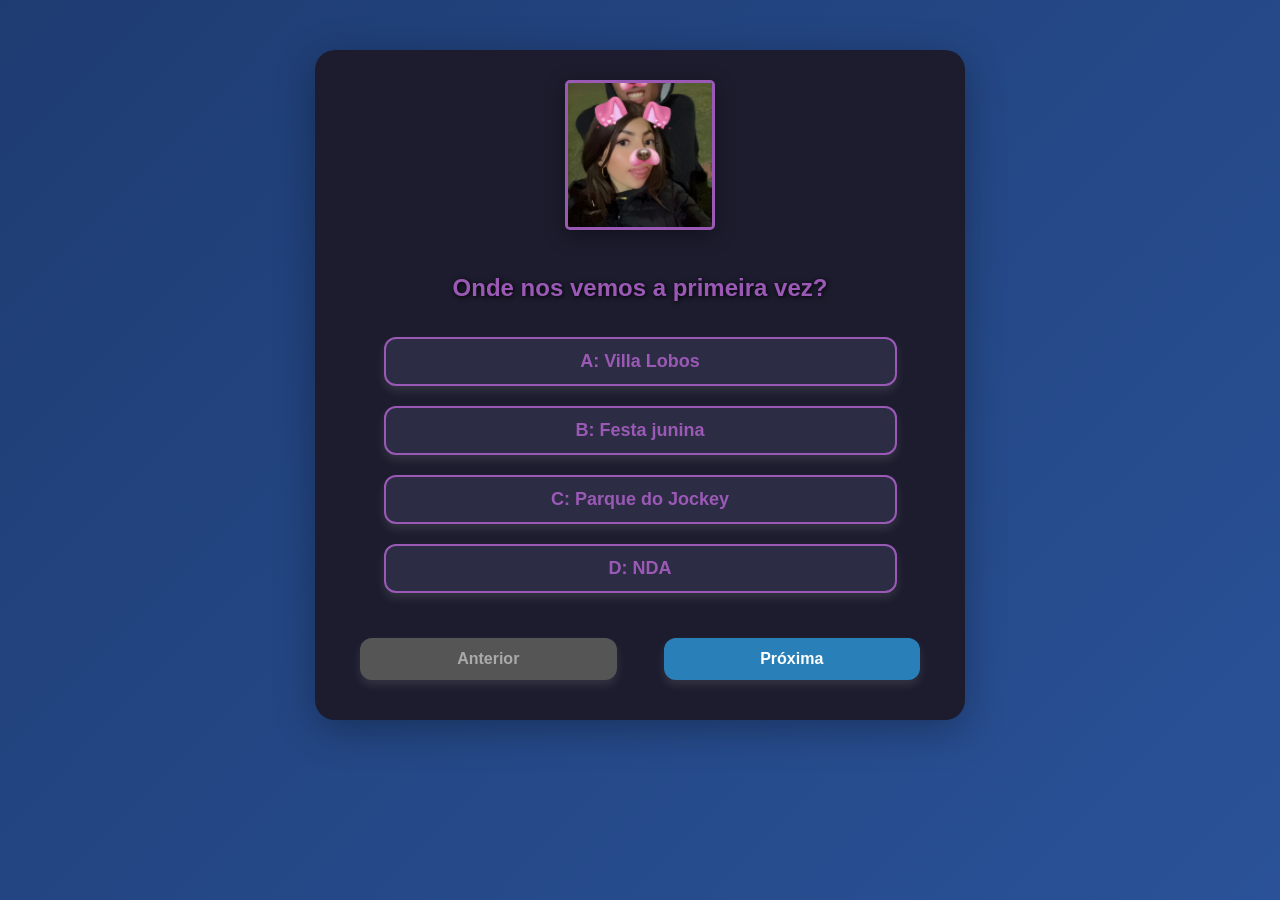
<file: quiz.html>
<!DOCTYPE html>
<html lang="pt-br">
<head>
    <meta charset="UTF-8">
    <title>Quiz Online</title>
    <link rel="stylesheet" href="style.css">
</head>
<body>
    <div class="container">
        <!-- Foto da pergunta -->
        <img src="" alt="Foto do Quiz" id="fotoPergunta">

        <!-- Texto da pergunta -->
        <h2 id="perguntaTexto">Carregando pergunta...</h2>

        <!-- Botões das alternativas -->
        <div id="botoesOpcoes"></div>

        <!-- Navegação -->
        <div class="nav-buttons">
            <button id="btnAnterior" onclick="anteriorPergunta()">Anterior</button>
            <button id="btnProximo" onclick="proximaPergunta()">Próxima</button>
        </div>
    </div>

    <script src="quiz.js"></script>
</body>
</html>
</file>
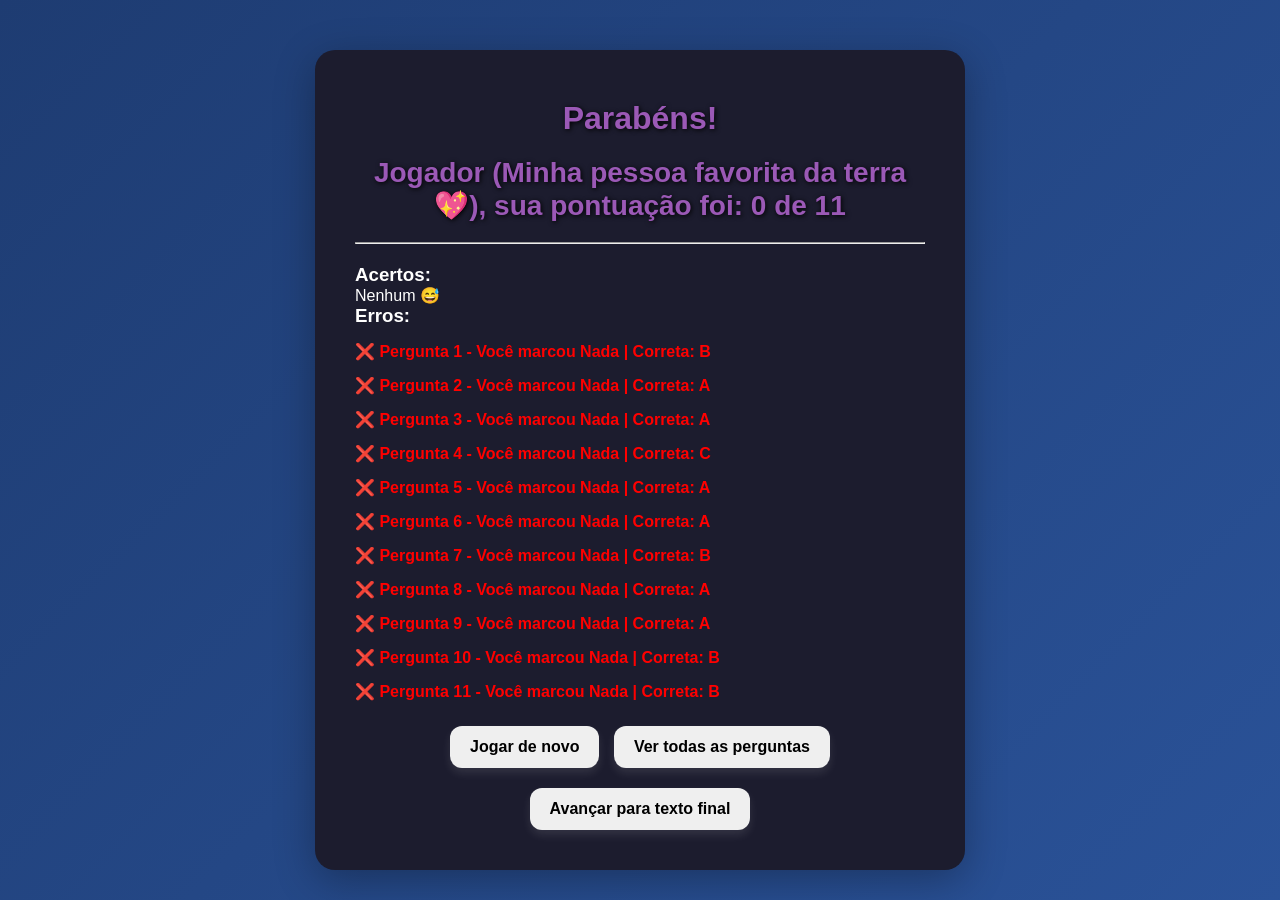
<file: resultado.html>
<!DOCTYPE html>
<html lang="pt-br">
<head>
    <meta charset="UTF-8">
    <title>Resultado Quiz</title>
    <link rel="stylesheet" href="style.css">

    <style>
        .acerto { color: green; font-weight: bold; }
        .erro { color: red; font-weight: bold; }
        .lista-resultados { text-align: left; margin-top: 20px; }
        hr { margin: 20px 0; }
    </style>
</head>
<body>
    <div class="container">
        <h1>Parabéns!</h1>
        <h2 id="pontuacaoFinal"></h2>

        <div class="lista-resultados" id="detalhesResultado"></div>

        <!-- Botões -->
        <button onclick="reiniciar()">Jogar de novo</button>
        <button onclick="verTodasPerguntas()">Ver todas as perguntas</button>
        <button onclick="avancarTextoFinal()">Avançar para texto final</button>
    </div>

    <script>
        const nome = localStorage.getItem("usuario") || "Jogador";
        const respostasUsuario = JSON.parse(localStorage.getItem("respostasUsuario")) || {};

        const perguntas = [
            {id:1, resposta_certa:"B"},
            {id:2, resposta_certa:"A"},
            {id:3, resposta_certa:"A"},
            {id:4, resposta_certa:"C"},
            {id:5, resposta_certa:"A"},
            {id:6, resposta_certa:"A"},
            {id:7, resposta_certa:"B"},
            {id:8, resposta_certa:"A"},
            {id:9, resposta_certa:"A"},
            {id:10, resposta_certa:"B"},
            {id:11, resposta_certa:"B"}
        ];

        let pontuacao = 0;
        let listaAcertos = "";
        let listaErros = "";

        for(let i = 0; i < perguntas.length; i++){
            const p = perguntas[i];
            const respostaUsuarioPergunta = respostasUsuario[p.id];

            if(respostaUsuarioPergunta === p.resposta_certa){
                pontuacao++;
                listaAcertos += `<p class="acerto">✔ Pergunta ${p.id} - Você acertou</p>`;
            } else {
                listaErros += `<p class="erro">❌ Pergunta ${p.id} - Você marcou ${respostaUsuarioPergunta || "Nada"} | Correta: ${p.resposta_certa}</p>`;
            }
        }

        document.getElementById("pontuacaoFinal").innerText =
            `${nome} (Minha pessoa favorita da terra 💖), sua pontuação foi: ${pontuacao} de ${perguntas.length}`;

        document.getElementById("detalhesResultado").innerHTML = `
            <hr>
            <h3>Acertos:</h3>
            ${listaAcertos || "Nenhum 😅"}
            <h3>Erros:</h3>
            ${listaErros || "Nenhum 😍 Perfeito!"}
        `;

        function reiniciar() {
            localStorage.setItem("pontuacao", 0);
            localStorage.setItem("perguntaAtual", 0);
            localStorage.setItem("respostasUsuario", JSON.stringify({}));
            window.location.href = "index.html";
        }

        function verTodasPerguntas() {
            localStorage.setItem("perguntaAtual", 0);
            window.location.href = "quiz.html";
        }

        function avancarTextoFinal() {
            window.location.href = "texto.html";
        }
    </script>
</body>
</html>
</file>
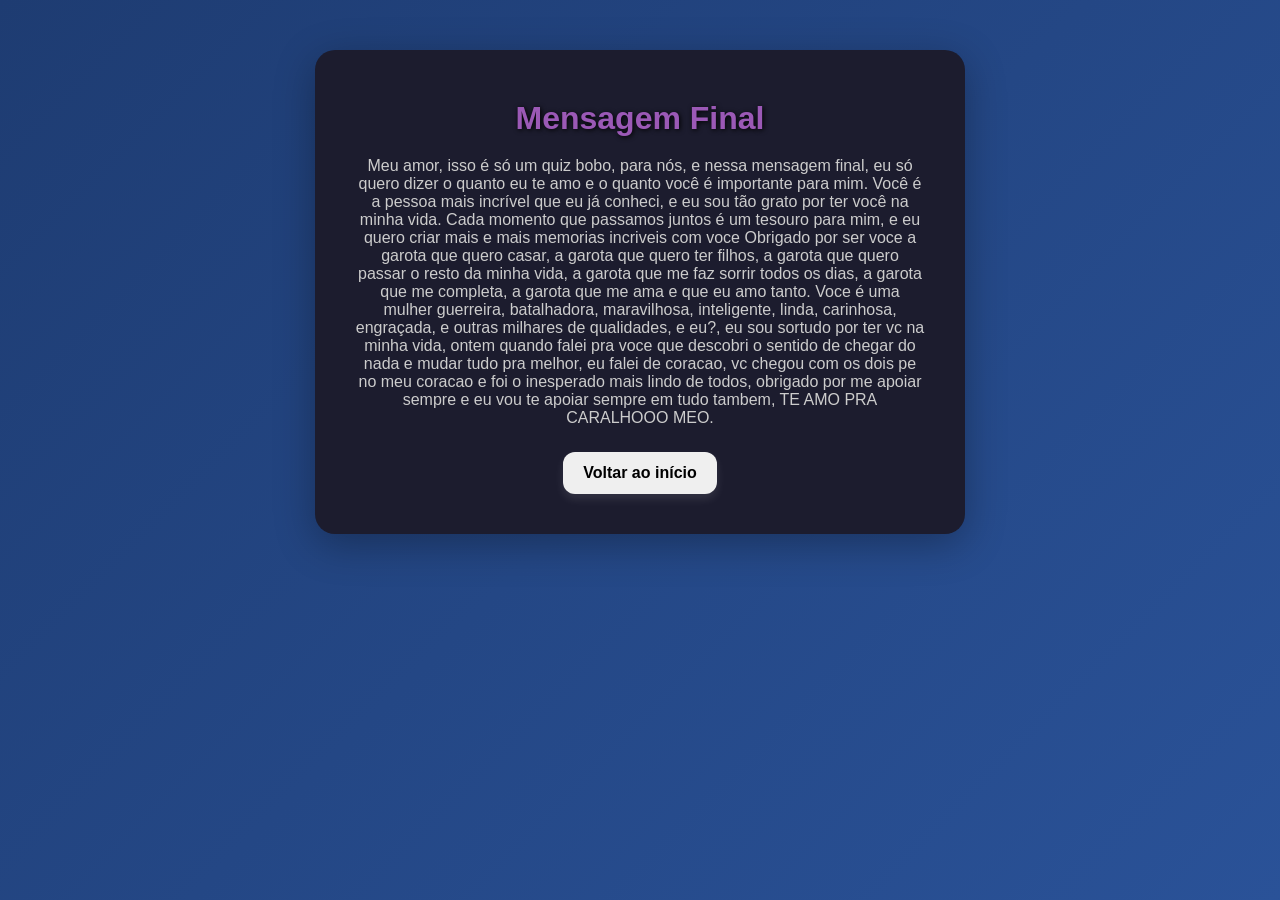
<file: texto.html>
<!DOCTYPE html>
<html lang="pt-br">
<head>
    <meta charset="UTF-8">
    <title>Texto Final</title>
    <link rel="stylesheet" href="style.css">
</head>
<body>
    <div class="container">
        <h1>Mensagem Final</h1>
        <p id="textoFinal">
            <!-- Aqui você coloca o texto que quiser -->
             Meu amor, isso é só um quiz bobo, para nós, e nessa mensagem final, eu só quero dizer o quanto eu te amo e o quanto você é importante para mim.
             Você é a pessoa mais incrível que eu já conheci, e eu sou tão grato por ter você na minha vida. Cada momento que passamos juntos é um tesouro para mim, e eu quero criar mais e mais memorias incriveis com voce
             Obrigado por ser voce a garota que quero casar, a garota que quero ter filhos, a garota que quero passar o resto da minha vida, a garota que me faz sorrir todos os dias, a garota que me completa, a garota que me ama e que eu amo tanto.
             Voce é uma mulher guerreira, batalhadora, maravilhosa, inteligente, linda, carinhosa, engraçada, e outras milhares de qualidades, e eu?, eu sou sortudo por ter vc na minha vida,
             ontem quando falei pra voce que descobri o sentido de chegar do nada e mudar tudo pra melhor, eu falei de coracao, vc chegou com os dois pe no meu coracao e foi o inesperado mais lindo de todos,
             obrigado por me apoiar sempre e eu vou te apoiar sempre em tudo tambem, TE AMO PRA CARALHOOO MEO.
            </p>
        <button onclick="voltarInicio()">Voltar ao início</button>
    </div>

    <script>
        function voltarInicio() {
            window.location.href = "index.html";
        }
    </script>
</body>
</html>
</file>
<file: style.css>
/* Reset básico */
* {
    box-sizing: border-box;
    margin: 0;
    padding: 0;
}

body {
    font-family: 'Segoe UI', Tahoma, Geneva, Verdana, sans-serif;
    background: linear-gradient(135deg, #1e3c72, #2a5298); /* fundo azul escuro para roxo/azul */
    display: flex;
    justify-content: center;
    align-items: flex-start;
    min-height: 100vh;
    padding-top: 50px;
    color: #fff;
}

/* Container do quiz */
.container {
    background-color: #1c1c2e; /* container escuro */
    border-radius: 20px;
    width: 90%;
    max-width: 650px;
    padding: 30px 40px;
    box-shadow: 0 10px 40px rgba(0,0,0,0.3);
    text-align: center;
}

/* Títulos */
h1, h2 {
    margin: 20px 0;
    color: #9b59b6; /* roxo vibrante */
    text-shadow: 1px 1px 5px #000;
}

p {
    margin: 15px 0;
    color: #ccc;
}

/* Inputs e botões */
input {
    width: 100%;
    padding: 12px;
    font-size: 16px;
    border-radius: 10px;
    border: 2px solid #9b59b6;
    margin: 10px 0;
    text-align: center;
    background-color: #2c2c44;
    color: #fff;
}

button {
    padding: 12px 20px;
    margin: 10px 5px;
    font-size: 16px;
    cursor: pointer;
    border: none;
    border-radius: 12px;
    transition: 0.3s;
    font-weight: bold;
    box-shadow: 0 5px 10px rgba(255,255,255,0.1);
}

/* Alternativas */
#botoesOpcoes {
    display: flex;
    flex-direction: column;
    align-items: center;
    margin-top: 25px;
}

#botoesOpcoes button {
    width: 90%;
    margin: 10px 0;
    background-color: #2c2c44;
    color: #9b59b6;
    border: 2px solid #9b59b6;
    font-size: 18px;
}

#botoesOpcoes button:hover {
    background-color: #9b59b6;
    color: #fff;
}

.selected {
    background-color: #9b59b6 !important;
    color: #fff !important;
}

/* Navegação */
.nav-buttons {
    display: flex;
    justify-content: space-between;
    margin-top: 25px;
}

.nav-buttons button {
    width: 45%;
    background-color: #2980b9; /* azul vibrante */
    color: #fff;
    font-weight: bold;
    border-radius: 12px;
}

.nav-buttons button:hover {
    background-color: #8e44ad; /* roxo vibrante */
}

/* Foto principal do quiz/pergunta – quadrada */
img {
    width: 150px;
    height: 150px;
    border-radius: 5px; /* leve arredondamento */
    margin-bottom: 20px;
    border: 3px solid #9b59b6;
    box-shadow: 0 5px 20px rgba(0,0,0,0.4);
    object-fit: cover; /* preenche o quadrado mantendo proporção */
}

/* Pontuação final */
#pontuacaoFinal {
    font-size: 28px;
    color: #9b59b6;
    margin-top: 20px;
    text-shadow: 1px 1px 5px #000;
}

/* Botão desabilitado */
.container button:disabled {
    background-color: #555;
    cursor: not-allowed;
    color: #aaa;
}

/* Fotos decorativas ao redor da primeira tela */
.decor-foto {
    position: absolute;
    width: 120px;  /* maior que antes */
    height: 120px;
    border-radius: 5px; /* quadrada com cantos leves */
    border: 3px solid #fff;
    box-shadow: 0 5px 15px rgba(0,0,0,0.5);
    object-fit: cover;
}

/* Posições próximas da caixa */
.top-left {
    top: 10px;
    left: 10px;
}

.top-right {
    top: 10px;
    right: 10px;
}

.bottom-left {
    bottom: 10px;
    left: 10px;
}

.bottom-right {
    bottom: 10px;
    right: 10px;
}
</file>
